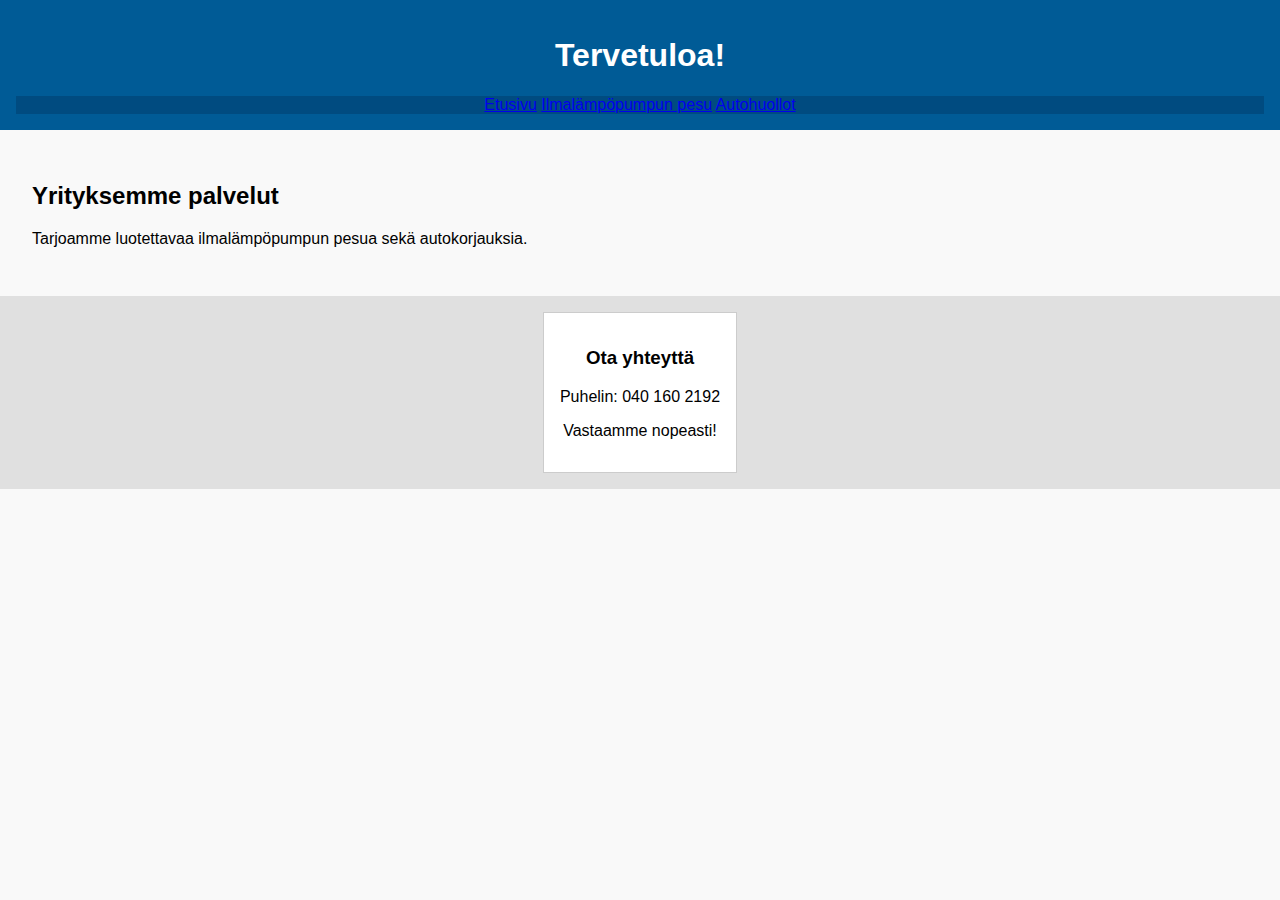
<file: index.html>
<!DOCTYPE html>
<html lang="fi">
<head>
    <meta charset="UTF-8">
    <title>Ilmalämpöhuolto & Autokorjaukset</title>
    <link rel="stylesheet" href="style.css">
</head>
<body>
    <header>
        <h1>Tervetuloa!</h1>
        <nav>
            <a href="index.html">Etusivu</a>
            <a href="ilmalampopumppu.html">Ilmalämpöpumpun pesu</a>
            <a href="autohuollot.html">Autohuollot</a>
        </nav>
    </header>
    <main>
        <h2>Yrityksemme palvelut</h2>
        <p>Tarjoamme luotettavaa ilmalämpöpumpun pesua sekä autokorjauksia.</p>
    </main>
    <footer>
        <div class="contact-box">
            <h3>Ota yhteyttä</h3>
            <p>Puhelin: 040 160 2192</p>
            <p>Vastaamme nopeasti!</p>
        </div>
    </footer>
</body>
</html>
</file>
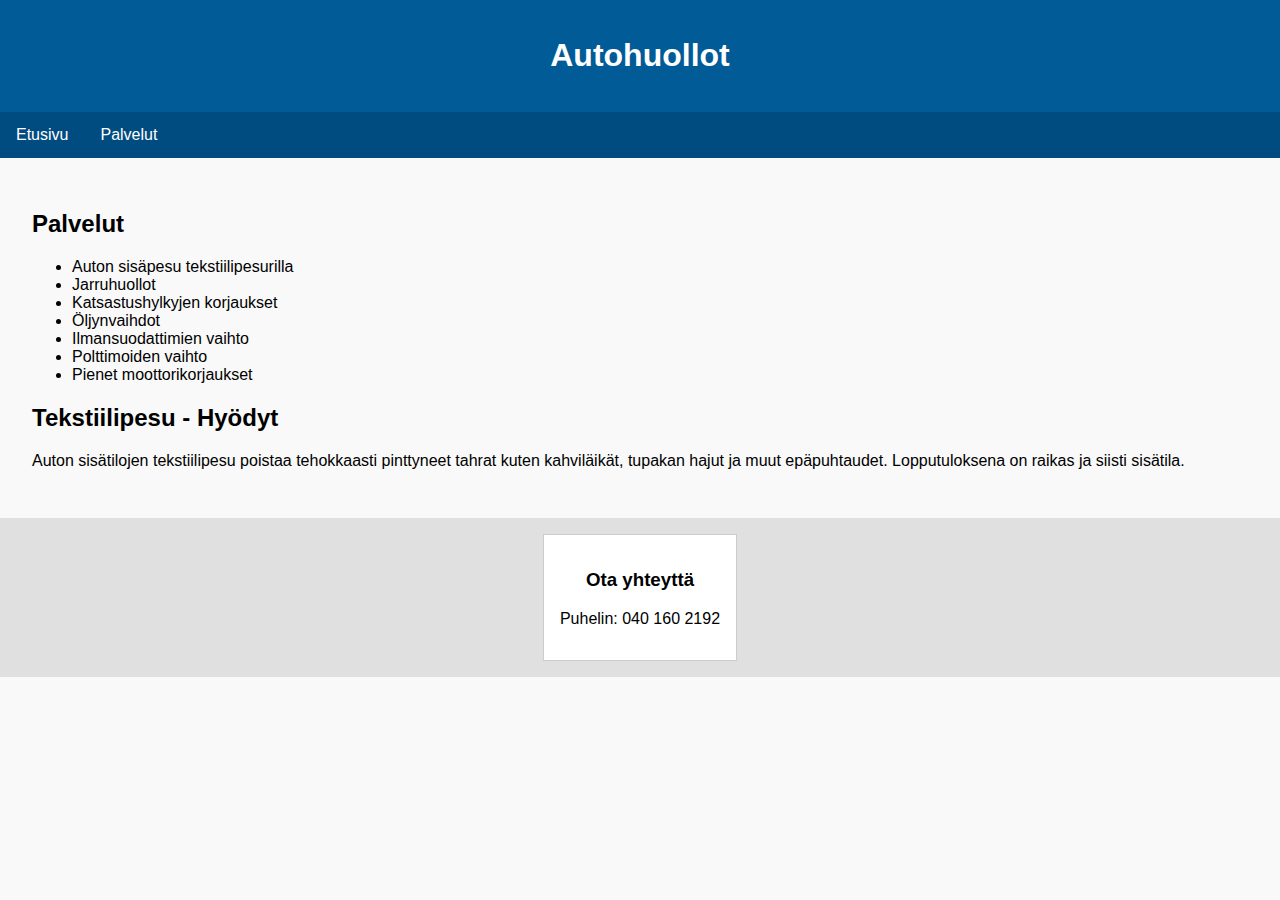
<file: autohuollot.html>
<!DOCTYPE html>
<html lang="fi">
<head>
    <meta charset="UTF-8">
    <title>Autohuollot</title>
    <link rel="stylesheet" href="style.css">
</head>
<body>
<header>
    <h1>Autohuollot</h1>
</header>

<nav>
    <ul>
        <li><a href="index.html">Etusivu</a></li>
        <li class="dropdown">
            <a href="#" class="dropbtn">Palvelut</a>
            <div class="dropdown-content">
                <a href="ilmalampopumppu.html">Ilmalämpöpumpun pesu</a>
                <a href="autohuollot.html">Autohuollot</a>
                <a href="ikkunanpesu.html">ikkunanpesu</a>
            </div>
        </li>
    </ul>
</nav>

<main>
    <h2>Palvelut</h2>
    <ul>
        <li>Auton sisäpesu tekstiilipesurilla</li>
        <li>Jarruhuollot</li>
        <li>Katsastushylkyjen korjaukset</li>
        <li>Öljynvaihdot</li>
        <li>Ilmansuodattimien vaihto</li>
        <li>Polttimoiden vaihto</li>
        <li>Pienet moottorikorjaukset</li>
    </ul>
    <h2>Tekstiilipesu - Hyödyt</h2>
    <p>Auton sisätilojen tekstiilipesu poistaa tehokkaasti pinttyneet tahrat kuten kahviläikät, tupakan hajut ja muut epäpuhtaudet. Lopputuloksena on raikas ja siisti sisätila.</p>
</main>
<footer>
    <div class="contact-box">
        <h3>Ota yhteyttä</h3>
        <p>Puhelin: 040 160 2192</p>
    </div>
</footer>
</body>
</html>
</file>
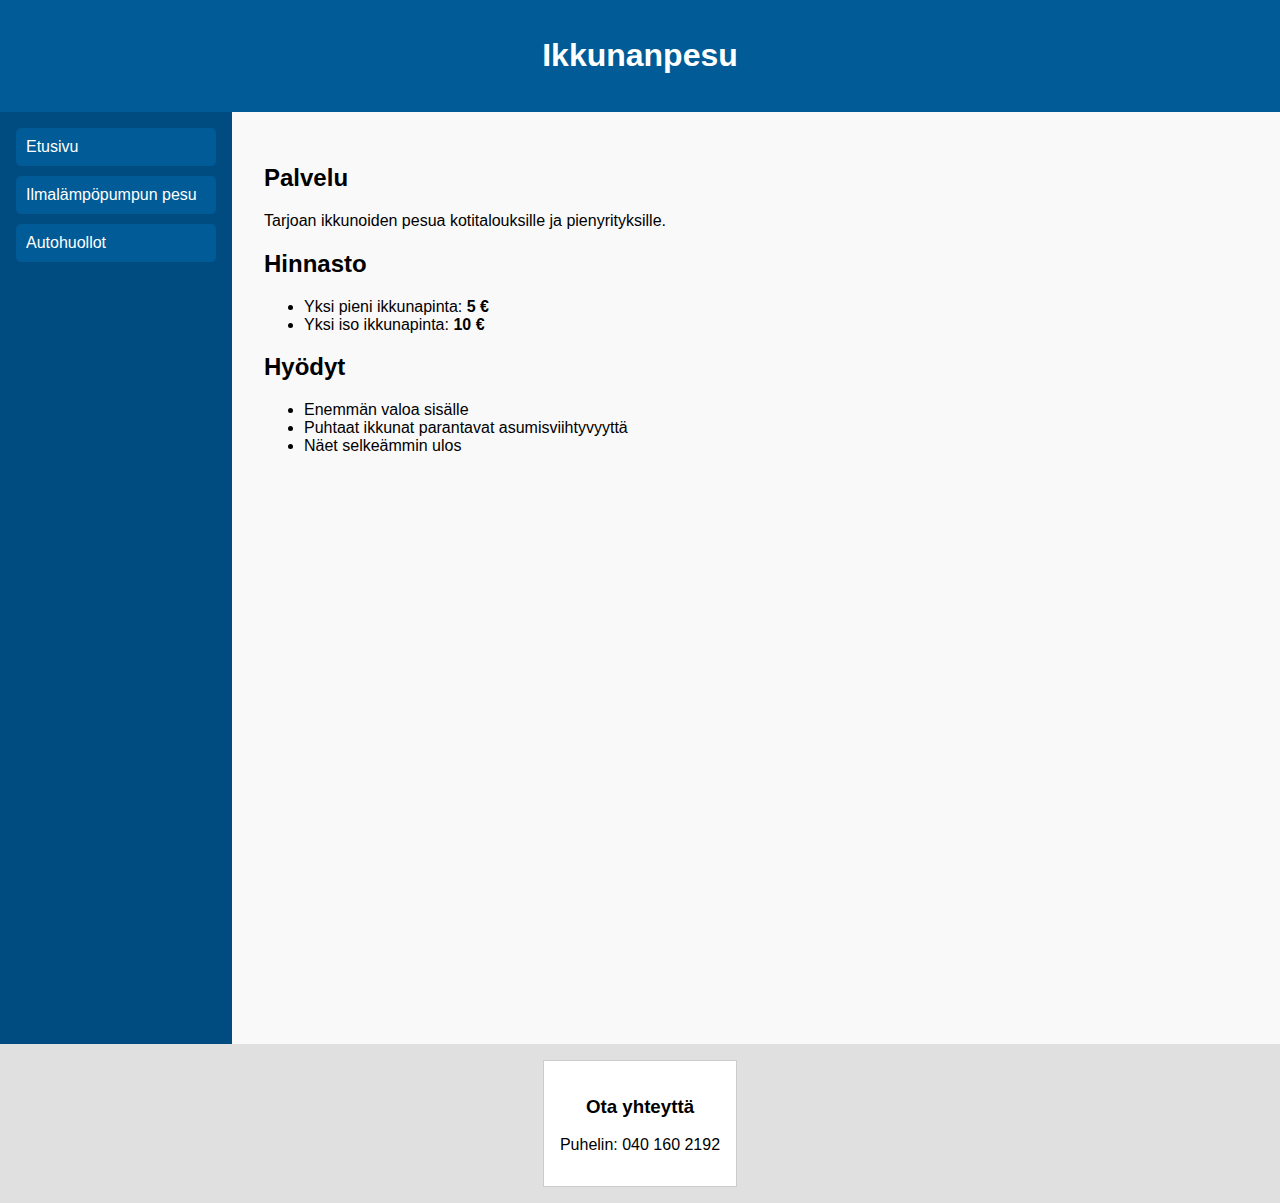
<file: ikkunanpesu.html>
<!DOCTYPE html>
<html lang="fi">
<head>
    <meta charset="UTF-8">
    <title>Ikkunanpesu</title>
    <link rel="stylesheet" href="style.css">
    <style>
        .container {
            display: flex;
            flex-direction: row;
        }
        .sidebar {
            width: 200px;
            background-color: #004b80;
            padding: 1em;
            height: 100vh;
        }
        .sidebar a {
            display: block;
            color: white;
            padding: 10px;
            margin-bottom: 10px;
            text-decoration: none;
            background-color: #005b96;
            border-radius: 5px;
        }
        .sidebar a:hover {
            background-color: #003b66;
        }
        .content {
            flex: 1;
            padding: 2em;
        }
    </style>
</head>
<body>
<header>
    <h1>Ikkunanpesu</h1>
</header>
<div class="container">
    <div class="sidebar">
        <a href="index.html">Etusivu</a>
        <a href="ilmalampopumppu.html">Ilmalämpöpumpun pesu</a>
        <a href="autohuollot.html">Autohuollot</a>
    </div>
    <div class="content">
        <h2>Palvelu</h2>
        <p>Tarjoan ikkunoiden pesua kotitalouksille ja pienyrityksille.</p>
        
        <h2>Hinnasto</h2>
        <ul>
            <li>Yksi pieni ikkunapinta: <strong>5 €</strong></li>
            <li>Yksi iso ikkunapinta: <strong>10 €</strong></li>
        </ul>
        
        <h2>Hyödyt</h2>
        <ul>
            <li>Enemmän valoa sisälle</li>
            <li>Puhtaat ikkunat parantavat asumisviihtyvyyttä</li>
            <li>Näet selkeämmin ulos</li>
        </ul>
    </div>
</div>
<footer>
    <div class="contact-box">
        <h3>Ota yhteyttä</h3>
        <p>Puhelin: 040 160 2192</p>
    </div>
</footer>
</body>
</html>
</file>
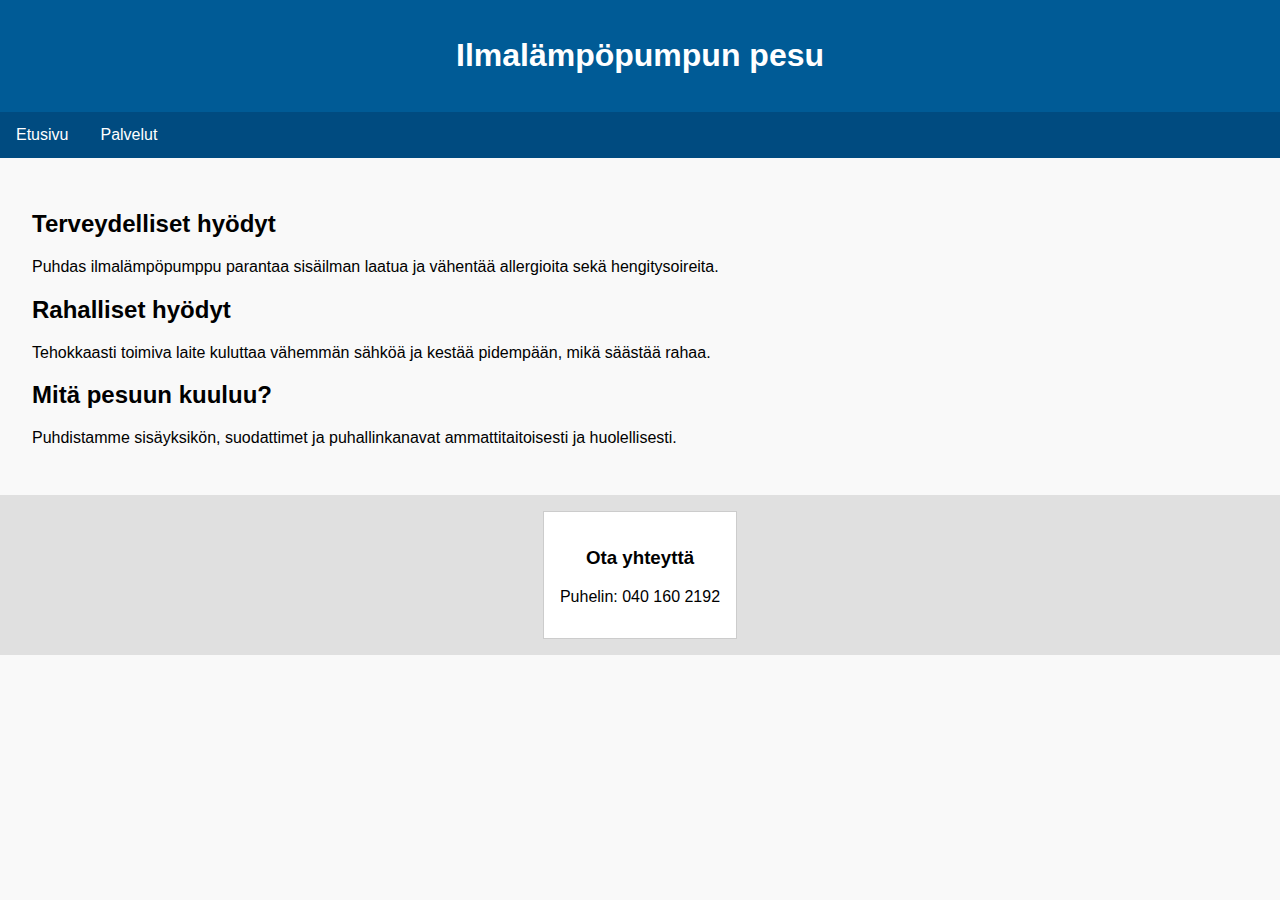
<file: ilmalampopumppu.html>
<!DOCTYPE html>
<html lang="fi">
<head>
    <meta charset="UTF-8">
    <title>Ilmalämpöpumpun pesu</title>
    <link rel="stylesheet" href="style.css">
</head>
<body>
<header>
    <h1>Ilmalämpöpumpun pesu</h1>
</header>

<nav>
    <ul>
        <li><a href="index.html">Etusivu</a></li>
        <li class="dropdown">
            <a href="#" class="dropbtn">Palvelut</a>
            <div class="dropdown-content">
                <a href="ilmalampopumppu.html">Ilmalämpöpumpun pesu</a>
                <a href="autohuollot.html">Autohuollot</a>
                <a href="ikkunanpesu.html">ikkunanpesu</a>
            </div>
        </li>
    </ul>
</nav>

<main>
    <h2>Terveydelliset hyödyt</h2>
    <p>Puhdas ilmalämpöpumppu parantaa sisäilman laatua ja vähentää allergioita sekä hengitysoireita.</p>
    <h2>Rahalliset hyödyt</h2>
    <p>Tehokkaasti toimiva laite kuluttaa vähemmän sähköä ja kestää pidempään, mikä säästää rahaa.</p>
    <h2>Mitä pesuun kuuluu?</h2>
    <p>Puhdistamme sisäyksikön, suodattimet ja puhallinkanavat ammattitaitoisesti ja huolellisesti.</p>
</main>
<footer>
    <div class="contact-box">
        <h3>Ota yhteyttä</h3>
        <p>Puhelin: 040 160 2192</p>
    </div>
</footer>
</body>
</html>
</file>
<file: style.css>
body {
    font-family: Arial, sans-serif;
    background: #f9f9f9;
    margin: 0;
    padding: 0;
}
header {
    background: #005b96;
    color: white;
    padding: 1em;
    text-align: center;
}
nav {
    background: #004b80;
    overflow: hidden;
}
nav ul {
    list-style-type: none;
    margin: 0;
    padding: 0;
}
nav li {
    float: left;
}
nav li a, nav li .dropbtn {
    display: inline-block;
    color: white;
    text-align: center;
    padding: 14px 16px;
    text-decoration: none;
}
nav li a:hover, nav li .dropdown:hover .dropbtn {
    background-color: #003b66;
}
nav li.dropdown {
    display: inline-block;
}
nav .dropdown-content {
    display: none;
    position: absolute;
    background-color: #004b80;
    min-width: 160px;
    z-index: 1;
}
nav .dropdown-content a {
    color: white;
    padding: 12px 16px;
    text-decoration: none;
    display: block;
    text-align: left;
}
nav .dropdown-content a:hover {
    background-color: #003b66;
}
nav .dropdown:hover .dropdown-content {
    display: block;
}
main {
    padding: 2em;
}
footer {
    background: #e0e0e0;
    padding: 1em;
    text-align: center;
}
.contact-box {
    background: #ffffff;
    border: 1px solid #ccc;
    padding: 1em;
    display: inline-block;
}
</file>
